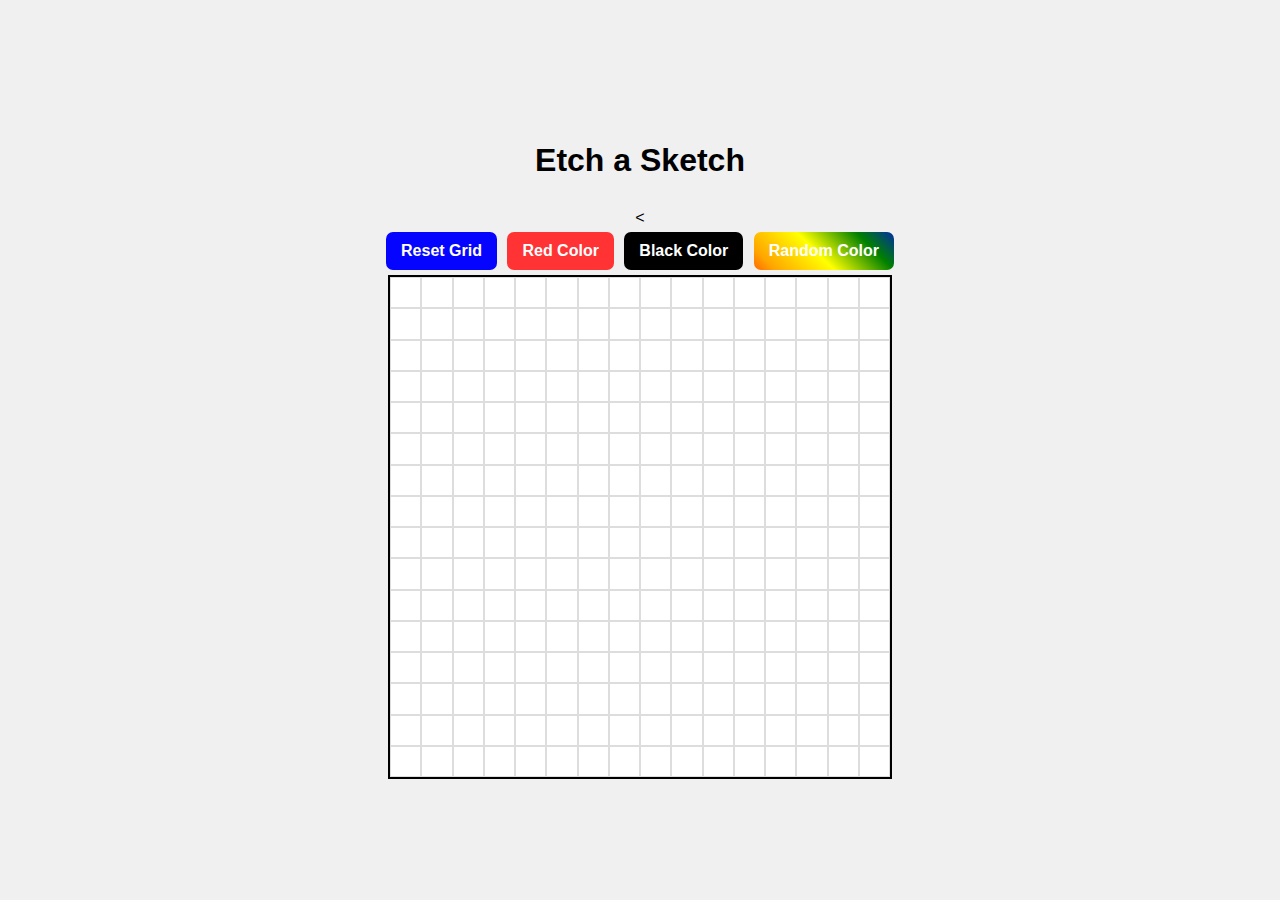
<file: Etch-a-Sketch/index.html>
<!DOCTYPE html>
<html lang="en">
<head>
    <meta charset="UTF-8">
    <meta name="viewport" content="width=device-width, initial-scale=1.0">
    <link rel="stylesheet" href="style.css">
    <title>Etch a Sketch</title>
</head>
<body>
    <h1>Etch a Sketch</h1>
    <
    <div> <button id="reset-button">Reset Grid</button>
        <button id="red">Red Color</button>
        <button id="black">Black Color</button>
        <button id="random">Random Color</button></div>
   
    
    <div id="sketch-area"></div>
        <script src="javascript.js"></script>
</body>
</html>
</file>
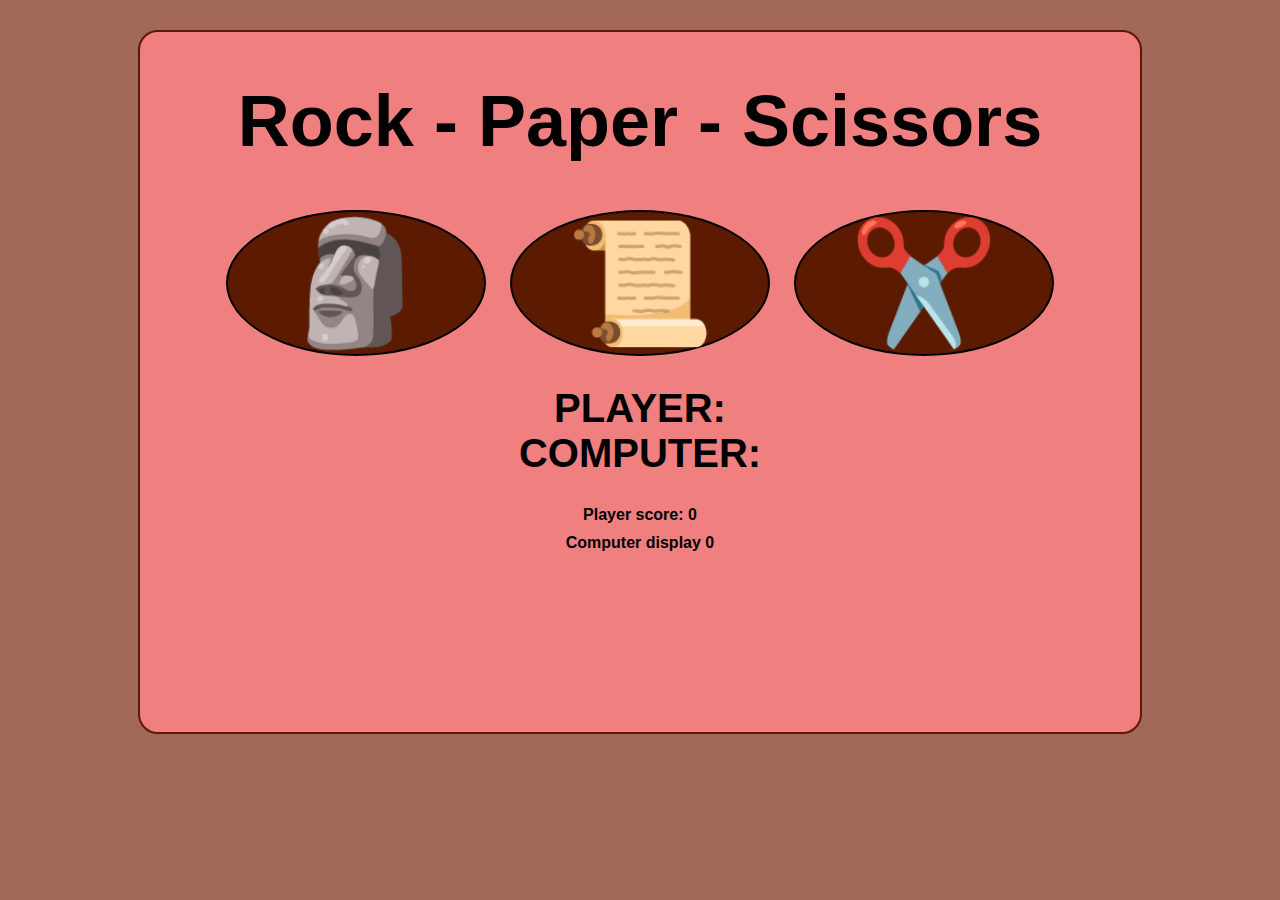
<file: rock-paper-scissors/index.html>
<!DOCTYPE html>
<html lang="en">
<head>
    <meta charset="UTF-8">
    <meta name="viewport" content="width=device-width, initial-scale=1.0">
    <title>Rock, Paper, Scissors</title>
    <link rel="stylesheet" href="style.css">
</head>
<body>
    <div id="container">
        <h1>Rock - Paper - Scissors</h1>
        <div class="choices">
       
            <button onclick="playGame('rock')" >🗿</button>
            <button onclick="playGame('paper')">📜</button>
            <button onclick="playGame('scissors')" >✂️</button>
        </div>
        <div id="playerDisplay">PLAYER:</div>
        <div id="computerDisplay">COMPUTER:</div>
        <div id="resultDisplay"></div>

        <div class="scoreDisplay">Player score:
            <span id="playerScoreDisplay">0</span>
        </div>
        <div class="scoreDisplay">Computer display<span>
            <span id="computerScoreDisplay">0</span>
        </span>
    </div>
        
    </div>

   
    <script src="javascript.js"></script>
</body>
</html>
</file>
<file: Etch-a-Sketch/style.css>
body{
    margin: 0;
    padding: 0;
    flex: 1;
    box-sizing: border-box;
    display: flex;
    flex-direction: column;
    align-items: center;
    justify-content: center;
    height: 100vh;
    background-color: #f0f0f0;
    font-family: Arial, Helvetica, sans-serif;
}
h1{
  margin-bottom: 30px;  
}

#sketch-area{
    display: flex;
    flex-wrap:wrap;
    width: 500px;
    height: 500px;
    background-color: white;
    border: 2px solid black;
}
button{
    color: white;
    font-weight: bold;
    cursor: pointer;
    font-size:1rem;
    border: none;
    border-radius: 7px;
    padding: 10px 15px;
    margin-bottom: 20px;
    transition: background-color 0.5s ease;
    margin: 5px 3px;
    
}
#reset-button{
    background-color: hsl(240, 100%, 51%);
}
#reset-button:hover{
    background-color:hsl(240, 100%, 71%) ;
    transform:scale(1.1) ;
}
#reset-button:active{
    background-color: hsl(240, 100%, 81%);

}
#red{
    background-color: hsl(0, 100%, 60%);
}
#red:hover{
    background-color: hsl(0, 100%, 30%);
    transform:scale(1.1) ;
}
#black{
    background-color: #000000;
}
#black:hover{
    transform:scale(1.1) ;
}
@keyframes rainbow{
    0%{background-position:0%,50%}
    50%{background-position:100%,50%}
    100%{background-position:0%,50%}
}
#random{
background:linear-gradient(45deg,
 red,orange,yellow,green,blue,indigo,violet);
 background-size:200% 200% ;
 animation: rainbow 2.5s linear infinite;
 transition: transform 0.2s;
 transition:background-color 0.5s ease ;
}
#random:hover{
    transform:scale(1.1) ;
}
.cell{
    box-sizing: border-box;
    border: 1px solid #ddd;
}
</file>
<file: rock-paper-scissors/style.css>
body{
    font-family: Arial, Helvetica, sans-serif;
    font-weight: bold;
    margin: 0;
    display: flex;
    flex-direction: column;
    align-items: center;
    background-color: hsl(12, 29%, 49%);
}
#container{
    width: 1000px;
    height: 700px;
    background-color: lightcoral;
    text-align: center;
    margin-top: 30px;
    border-radius: 20px;
    border: 2px solid  hsl(17, 100%, 18%);
}
    
h1{
    font-size:4.5rem
}
.choices{
    margin-bottom: 30px;
}
.choices button{
    font-size:7.5rem;
    min-width: 260px;
    margin:0 10px;
    border-radius:50%;
    background-color: hsl(17, 100%, 18%) ;
    border:2px solid black;
    cursor: pointer;
    transition:background-color 0.5s ease;
    color: white;
}
.choices button:hover{
    background-color: hsl(17, 100%, 28%) ;
}
#playerDisplay, #computerDisplay{
    font-size: 2.5rem;
}
#resultDisplay{
    font-size:5rem;
    margin:30px 0;
}
.greenText{
    color: greenyellow;
}
.redText{
    color: red;
}
.scoreDisplay{
    margin-bottom: 10px;
}
</file>
